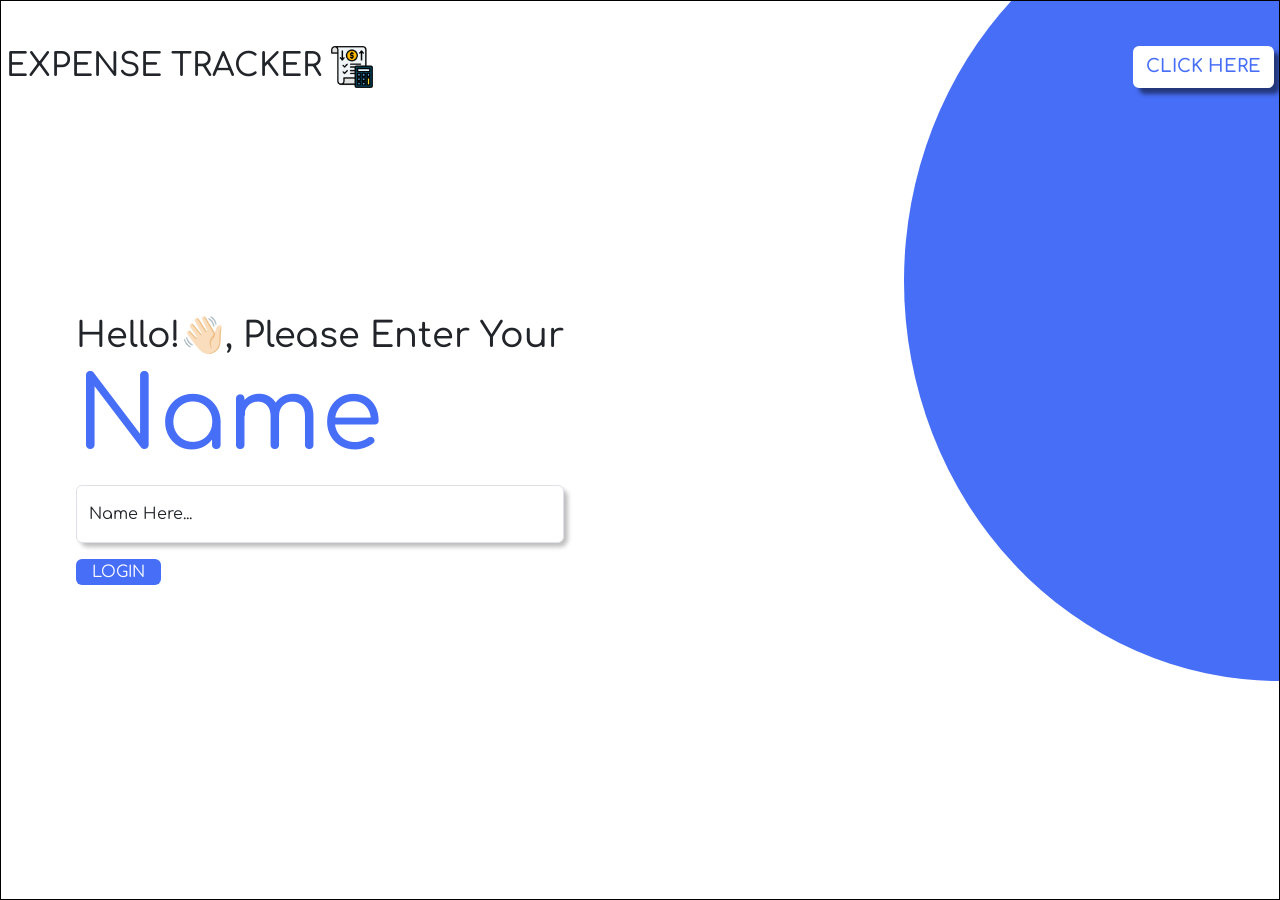
<file: index.html>
<!doctype html>
<html lang="en">
  <head>
    <meta charset="utf-8">
    <meta name="viewport" content="width=device-width, initial-scale=1">
    <title>NEERAJ'S EXPENSE TRACKER</title>
    <link href="https://cdn.jsdelivr.net/npm/bootstrap@5.3.8/dist/css/bootstrap.min.css" rel="stylesheet" integrity="sha384-sRIl4kxILFvY47J16cr9ZwB07vP4J8+LH7qKQnuqkuIAvNWLzeN8tE5YBujZqJLB" crossorigin="anonymous">
    <link rel="preconnect" href="https://fonts.googleapis.com">
    <link rel="preconnect" href="https://fonts.gstatic.com" crossorigin>
    <link href="https://fonts.googleapis.com/css2?family=Comfortaa:wght@300..700&display=swap" rel="stylesheet">
    <link rel="stylesheet" href="./Home.css">
</head>
  <body>
    <div class="parent">
        <div class="solid-circle"></div>


        <div class="header-home">
            <h2 class="m-0" id="head">EXPENSE TRACKER 
                <img id="expense-icon" src="./expenses.png" alt="" width="42px" height="42px">
            </h2>
            <button class="btn btn-md" id="click-here-button">CLICK HERE</button>
        </div>


        <div class="main-content">
            <h4 id="greet">Hello!👋🏻, Please Enter Your
                <br>
                <span id="Name" >Name</span>
            </h4>


            <div class="form-floating mb-3">
            <input type="text" class="form-control" id="floatingInput" placeholder="">
            <label for="floatingInput">Name Here...</label>
            </div>
            
            
            <button class="btn btn-md" id="login-button">LOGIN</button>

        </div>
    </div>



    <script>
        document.getElementById("click-here-button").onclick = function(){
            alert("Hey 😊😊😊 enter your name and let’s track your money!");
        document.getElementById("floatingInput").focus();
        };



        document.getElementById("login-button").onclick = function(){
            let name = document.getElementById("floatingInput").value;
            if(name === ""){
                alert("Hey 😏 enter your name first 😉");
                return;
            }
            localStorage.setItem("username", name);
            alert("Going to Tracker 😎"); // test
            window.location.href = "Tracker.html";
        };



</script>


    <script src="https://cdn.jsdelivr.net/npm/bootstrap@5.3.8/dist/js/bootstrap.bundle.min.js" integrity="sha384-FKyoEForCGlyvwx9Hj09JcYn3nv7wiPVlz7YYwJrWVcXK/BmnVDxM+D2scQbITxI" crossorigin="anonymous"></script>
    <script src="https://cdn.jsdelivr.net/npm/@popperjs/core@2.11.8/dist/umd/popper.min.js" integrity="sha384-I7E8VVD/ismYTF4hNIPjVp/Zjvgyol6VFvRkX/vR+Vc4jQkC+hVqc2pM8ODewa9r" crossorigin="anonymous"></script>
    <script src="https://cdn.jsdelivr.net/npm/bootstrap@5.3.8/dist/js/bootstrap.min.js" integrity="sha384-G/EV+4j2dNv+tEPo3++6LCgdCROaejBqfUeNjuKAiuXbjrxilcCdDz6ZAVfHWe1Y" crossorigin="anonymous"></script>
</body>
</html>
</file>
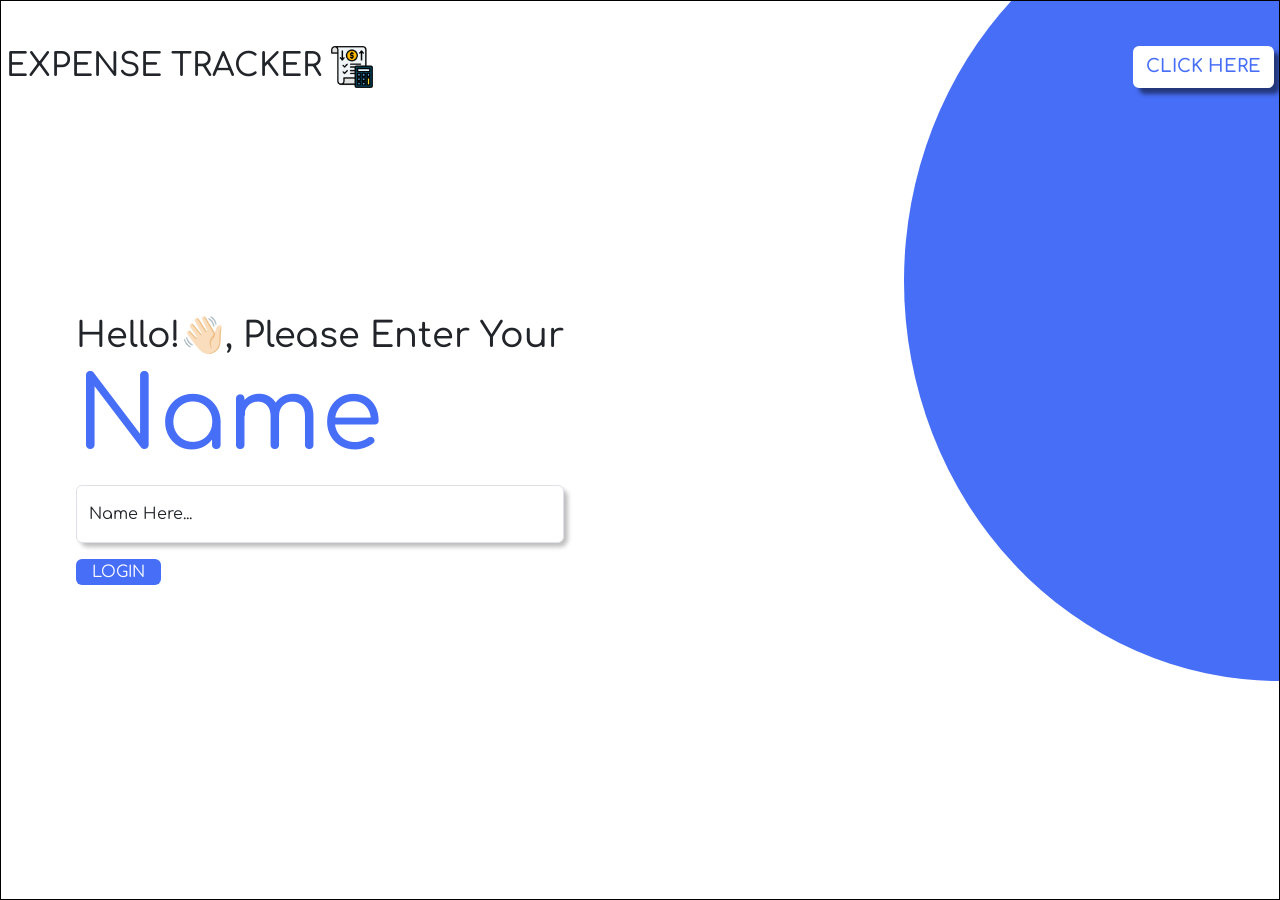
<file: Home.html>
<!doctype html>
<html lang="en">
  <head>
    <meta charset="utf-8">
    <meta name="viewport" content="width=device-width, initial-scale=1">
    <title>Bootstrap demo</title>
    <link href="https://cdn.jsdelivr.net/npm/bootstrap@5.3.8/dist/css/bootstrap.min.css" rel="stylesheet" integrity="sha384-sRIl4kxILFvY47J16cr9ZwB07vP4J8+LH7qKQnuqkuIAvNWLzeN8tE5YBujZqJLB" crossorigin="anonymous">
    <link rel="preconnect" href="https://fonts.googleapis.com">
    <link rel="preconnect" href="https://fonts.gstatic.com" crossorigin>
    <link href="https://fonts.googleapis.com/css2?family=Comfortaa:wght@300..700&display=swap" rel="stylesheet">
    <link rel="stylesheet" href="./Home.css">
</head>
  <body>
    <div class="parent">
        <div class="solid-circle"></div>


        <div class="header-home">
            <h2 class="m-0" id="head">EXPENSE TRACKER 
                <img id="expense-icon" src="./expenses.png" alt="" width="42px" height="42px">
            </h2>
            <button class="btn btn-md" id="click-here-button">CLICK HERE</button>
        </div>


        <div class="main-content">
            <h4 id="greet">Hello!👋🏻, Please Enter Your
                <br>
                <span id="Name" >Name</span>
            </h4>


            <div class="form-floating mb-3">
            <input type="text" class="form-control" id="floatingInput" placeholder="">
            <label for="floatingInput">Name Here...</label>
            </div>


              
            <a href="./Tracker.html">
            <button class="btn btn-md" id="login-button">LOGIN</button>
            </a>
        </div>
    </div>



    <script>
        document.getElementById("click-here-button").onclick = function(){
            alert("Hey 😏 enter your name and let’s track your money!");
        document.getElementById("floatingInput").focus();
};
</script>











    <script src="https://cdn.jsdelivr.net/npm/bootstrap@5.3.8/dist/js/bootstrap.bundle.min.js" integrity="sha384-FKyoEForCGlyvwx9Hj09JcYn3nv7wiPVlz7YYwJrWVcXK/BmnVDxM+D2scQbITxI" crossorigin="anonymous"></script>
    <script src="https://cdn.jsdelivr.net/npm/@popperjs/core@2.11.8/dist/umd/popper.min.js" integrity="sha384-I7E8VVD/ismYTF4hNIPjVp/Zjvgyol6VFvRkX/vR+Vc4jQkC+hVqc2pM8ODewa9r" crossorigin="anonymous"></script>
    <script src="https://cdn.jsdelivr.net/npm/bootstrap@5.3.8/dist/js/bootstrap.min.js" integrity="sha384-G/EV+4j2dNv+tEPo3++6LCgdCROaejBqfUeNjuKAiuXbjrxilcCdDz6ZAVfHWe1Y" crossorigin="anonymous"></script>
</body>
</html>
</file>
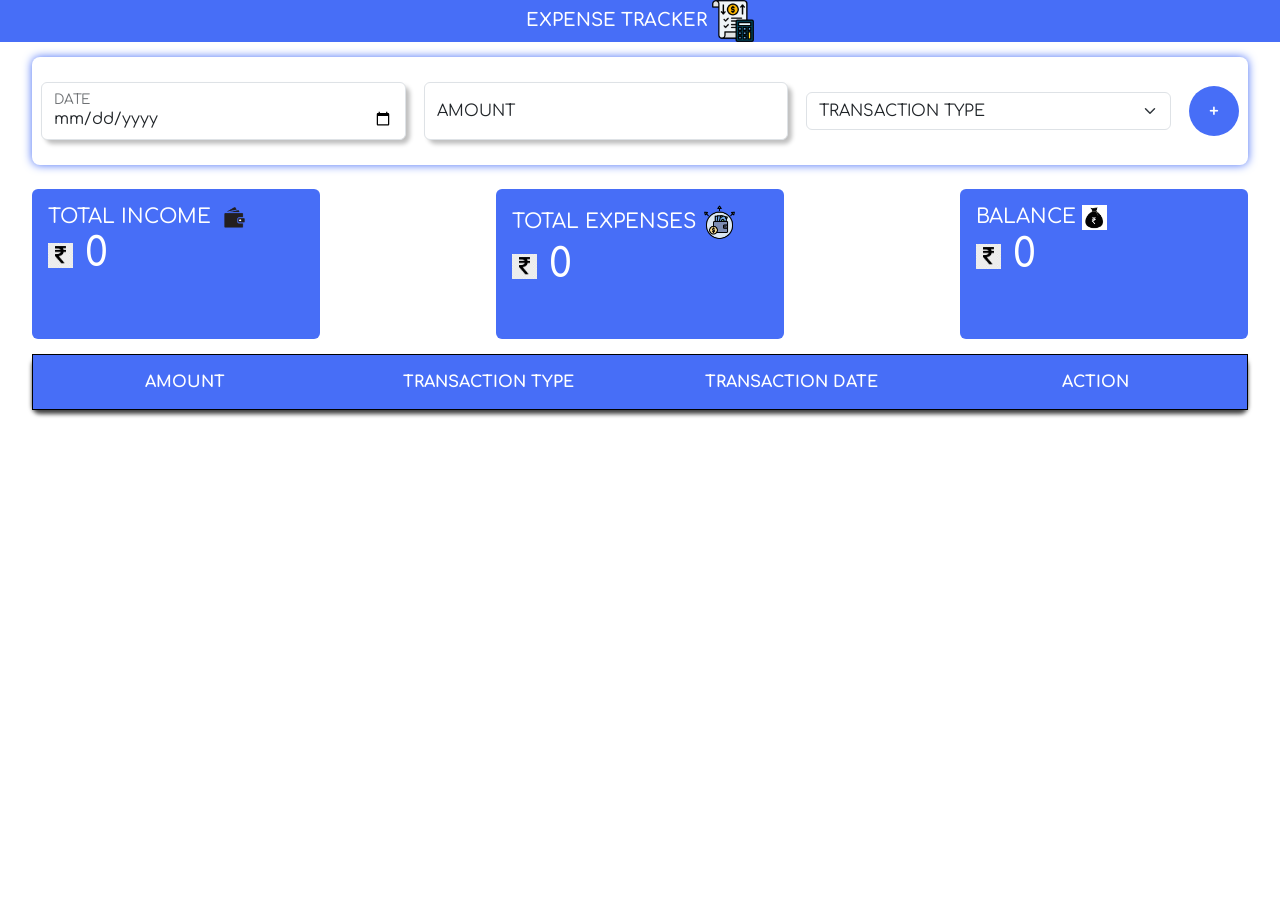
<file: Tracker.html>
<!doctype html>
<html lang="en">
  <head>
    <meta charset="utf-8">
    <meta name="viewport" content="width=device-width, initial-scale=1">
    <title>Bootstrap demo</title>
    <link href="https://cdn.jsdelivr.net/npm/bootstrap@5.3.8/dist/css/bootstrap.min.css" rel="stylesheet" integrity="sha384-sRIl4kxILFvY47J16cr9ZwB07vP4J8+LH7qKQnuqkuIAvNWLzeN8tE5YBujZqJLB" crossorigin="anonymous">
    <link rel="preconnect" href="https://fonts.googleapis.com">
    <link rel="preconnect" href="https://fonts.gstatic.com" crossorigin>
    <link href="https://fonts.googleapis.com/css2?family=Comfortaa:wght@300..700&display=swap" rel="stylesheet">
    <link rel="stylesheet" href="./Tracker.css">
  </head>
  <body>

    <div class="header">
        <p class="m-0" >EXPENSE TRACKER
        <img src="./expenses.png" alt=""width="42px" height="42px">
        </p>
    </div>

  <div class="input-form">
        <div class="form-floating inputs">
        <input type="date" class="form-control dateInput" id="floatingInput" placeholder="name@example.com">
        <label for="floatingInput">DATE</label>
        </div>

        <div class="form-floating inputs">
        <input type="number" class="form-control amountInput" id="floatingInput" placeholder="name@example.com">
        <label for="floatingInput">AMOUNT</label>
        </div>

        <select class="form-select inputs transactionType" aria-label="Default select example">
        <option value="TRANSACTION TYPE">TRANSACTION TYPE</option>
        <option value="INCOME">INCOME</option>
        <option value="EXPENSE">EXPENSE</option>
        </select>

        <button class="btn btn-md" id="add-button" onclick="addrow()">+</button>
  </div>


  <div class="cards mt-4">
    <div class="card" style="width: 18rem;">
      <div class="card-body">
        <h5 class="card-title m-0">TOTAL INCOME
          <img src="./wallet.png" width="35px">
         </h5>

        <h1 class="m-0">
          <img src="./rupee.jpg" width="25px">
          <span id="totalIncome"  >0</span>  
        </h1>
      </div>
    </div>

    <div class="card" style="width: 18rem;">
      <div class="card-body">
        <h5 class="card-title m-0">TOTAL EXPENSES
          <img src="./expense.png" width="35px">
        </h5>

        <h1 class="m-0">
          <img src="./rupee.jpg" width="25px">
          <span id="expense"  >0</span>  
        </h1>
      </div>
    </div>

    <div class="card" style="width: 18rem;">
      <div class="card-body">
        <h5 class="card-title m-0">BALANCE
          <img src="./bag.jpg" width="25px">
        </h5>

        <h1 class="m-0">
          <img src="./rupee.jpg" width="25px">
          <span id="balance"  >0</span>  
        </h1>
      </div>
    </div>
  </div>

  <table class="transaction-table" id="table">
    <tr id="header-row">
      <th>AMOUNT</th>
      <th>TRANSACTION TYPE</th>
      <th>TRANSACTION DATE</th>
      <th>ACTION</th>
    </tr>

    

     

  </table>

  <script>
    let  table=document.getElementById("table");
    console.log("Table: ",table);


    function deleteRow(row){
      row.remove();

    }



    function addrow(){
      let date=document.getElementsByClassName("dateInput")[0].value;
      let amount=document.getElementsByClassName("amountInput")[0].value;
      let transactionType=document.getElementsByClassName("transactionType")[0].value;


      if(date === "" || amount === "" || transactionType === "TRANSACTION TYPE"){
        alert("HEY! FILL ALL THE FIELDS 👇🏻👇🏻👇🏻");
        return;
      }
      

      let amt = parseInt(amount);
      let bal = parseInt(document.getElementById("balance").innerText);

      if(transactionType === "EXPENSE" && amt > bal){
        alert("Bro 😭😭😭😭 no money left… stop spending!");
        return;
      }

      let row=document.createElement("tr");

      let amountCell=document.createElement("td");
      amountCell.innerText=amount;

      let transactionTypeCell=document.createElement("td");
      transactionTypeCell.innerText=transactionType;

      let dateCell=document.createElement("td");
      dateCell.innerText=date;

      let binCell=document.createElement("td");

      let deleteButton=document.createElement("button");

      let binImage=document.createElement("img");
      binImage.src="./bin.png";
      binImage.style.width="35px";
      binImage.style.height="35px";
      deleteButton.appendChild(binImage);
      deleteButton.classList.add("btn", "btn-md", "delete-button");
        deleteButton.onclick=()=>deleteRow(row);

      binCell.appendChild(deleteButton);


      row.appendChild(amountCell);
      row.appendChild(transactionTypeCell);
      row.appendChild(dateCell);
      row.appendChild(binCell);

      table.appendChild(row);


      let totalIncome=document.getElementById("totalIncome").innerText;
      let expense=document.getElementById("expense").innerText;
      let balance=document.getElementById("balance").innerText;

      if(transactionType==="INCOME"){
        if (totalIncome==="0"){
          document.getElementById("totalIncome").innerText=amount; 
        }
        else{
          document.getElementById("totalIncome").innerText=parseInt(totalIncome)+parseInt(amount); 
        }
      }
      else if(transactionType==="EXPENSE"){
        if (expense==="0"){
          document.getElementById("expense").innerText=amount; 
        }
        else{
          document.getElementById("expense").innerText=parseInt(expense)+parseInt(amount); 
        }
      }

      if (balance==="0" && transactionType==="INCOME"){
        document.getElementById("balance").innerText=amount; 
      }
      else if(balance!=="0" && transactionType==="INCOME"){
        document.getElementById("balance").innerText=parseInt(balance)+parseInt(amount); 
      }
      else if(balance!=="0" && transactionType==="EXPENSE"){
        document.getElementById("balance").innerText=parseInt(balance)-parseInt(amount); 
      }

    }
  </script>





    <script src="https://cdn.jsdelivr.net/npm/bootstrap@5.3.8/dist/js/bootstrap.bundle.min.js" integrity="sha384-FKyoEForCGlyvwx9Hj09JcYn3nv7wiPVlz7YYwJrWVcXK/BmnVDxM+D2scQbITxI" crossorigin="anonymous"></script>
    <script src="https://cdn.jsdelivr.net/npm/@popperjs/core@2.11.8/dist/umd/popper.min.js" integrity="sha384-I7E8VVD/ismYTF4hNIPjVp/Zjvgyol6VFvRkX/vR+Vc4jQkC+hVqc2pM8ODewa9r" crossorigin="anonymous"></script>
    <script src="https://cdn.jsdelivr.net/npm/bootstrap@5.3.8/dist/js/bootstrap.min.js" integrity="sha384-G/EV+4j2dNv+tEPo3++6LCgdCROaejBqfUeNjuKAiuXbjrxilcCdDz6ZAVfHWe1Y" crossorigin="anonymous"></script>
</body>
</html>
</file>
<file: Home.css>
body{
    font-family: "Comfortaa", sans-serif;
}


.parent{
    position:relative;
    border: 1px black solid;
    height: 100vh;
    overflow: hidden;
    display: flex;
    align-items: center; 
}
.solid-circle{
    height: 800px;
    width:750px;
    background-color: #476ef7;
    border-radius: 50%;
    position: absolute;
    right:-375px;
    top:-120px;
    z-index: 1;
}
.header-home{
    display: flex;
    justify-content:space-between;
    position: absolute;
    z-index: 2;
    width:100%;
    top: 5%;
    padding: 0px 5px;
}


#click-here-button{
    background-color:white;
    color:#476ef7;
    font-size: large;
    font-weight: 600;
    box-shadow: 6px 6px 4px rgba(0,0,0,0.50);
}

#greet{
    font-size:35px

}

#Name{
    color:#476ef7;
    font-size:100px ;
}

.form-floating{
    border-radius: 8px;
    box-shadow: 4px 4px 4px rgba(0,0,0,0.25);
}

#login-button{
    background-color:#476ef7;
    color:white;
    padding: 0px 15px;
}

.main-content{
   margin-left: 75px;

}



@media only screen and (max-width: 768px) {
    .solid-circle{
        background-color: black;
        width:320px;
        height:350px;
        top:-150px;
        right:-150px;
    }

    #Name{
        color:black;
    }
    #login-button{
        background-color:black;
    }
    #click-here-button{
        background-color:white;
        color:black;
        font-size:smaller;
    }
    #head{
        font-size:20px;
    }
    #greet{
        font-size: 25px;

    }
    .main-content{
        margin-left: 20px;
        margin-right: 20px;
    }
    #expense-icon{
        width: 30px;
        height: 30px;
    }
}
</file>
<file: Tracker.css>
body{
    font-family: "Comfortaa", sans-serif;
    margin: 0px;
    padding-bottom: 30px;
}

.header{
    background-color: #476ef7;
    color:white;
    font-size: 35px;
    font-weight: 600;
    width: 100%;
    display: flex;
    justify-content: center;
    font-size:large;
    display: flex;
    align-items: center;
}

.input-form{
    display: flex;
    justify-content: space-around;
    align-items:center;
    width:95%;
    margin:auto;
    border-radius: 8px;
    box-shadow: 0px 0px 10px #476ef7;
    margin-top:15px;
    padding:25px 0px;

}

.form-floating{
    border-radius: 8px;
    box-shadow: 4px 4px 4px rgba(0,0,0,0.25);

}

#add-button{
    background-color:#476ef7;
    color:white;
    height:50px;
    width: 50px;
    border-radius: 50%;
    font-size:large;
    font-weight:600;

   
}

.inputs{
    width:30%;
}

.cards{
    display:flex;
    width:95%;
    margin:auto;
    justify-content: space-between;
}

.card{
    background-color: #476ef7;
    color:white;
    border:0px;
    height:150px;
}

.card-body{
    color:white;
}

.transaction-table{
    border:1px black solid;
    width:95%;
    margin:auto;
    margin-top:15px;
    border-radius: 8px;
    overflow-x: auto;
    font-weight:bold;
    box-shadow: 0px 4px 4px rgba(0,0,0,0.75);
    padding: 0px;
    table-layout: fixed;
    word-break: break-word;

}
.transaction-table td{
    border:1px black solid;
    padding:10px 8px;
    font-size: 13px;
    text-align: center;
}

#header-row{
    background-color:#476ef7;
    

}
#header-row th{
    padding:15px 10px;
    color: white;
    text-align: center;
}






@media only screen and (max-width: 768px) {
    .input-form{
        flex-direction: column;
        align-items: center;
        box-shadow: 0px 0px 10px black;
    }

    .inputs{
        background-color: white;
        width:80%;
        margin-bottom: 15px;
    }

    .cards{
        flex-direction: column;
        align-items: center;
    }

    .card{
        background-color: black;
        width:80%;
        margin-bottom: 15px;
    }
    #add-button{
        background-color: black;
        color:white;
        height:50px;
        width: 325px;
        border-radius: 8px;

    }
    .header{
        background-color: black;
        padding-left: 0px;
        padding-right: 0px;
    }
    .transaction-table{
        background-color: white;
        color:black;
        margin:auto;
        margin-top:15px;
        border-radius: 8px;
        overflow-x: auto;
        font-weight:bold;
        box-shadow: 0px 4px 4px rgba(0,0,0,0.75);
        padding: 0px;
        

    }
    #header-row{
        background-color: black;
        padding-left: 0px;
        padding-right: 0px;

    }
    #header-row th {
    padding: 10px 5px;
    color: white;
    white-space: nowrap;
    font-size: 8px;
    text-align: center;
}

 
}
</file>
